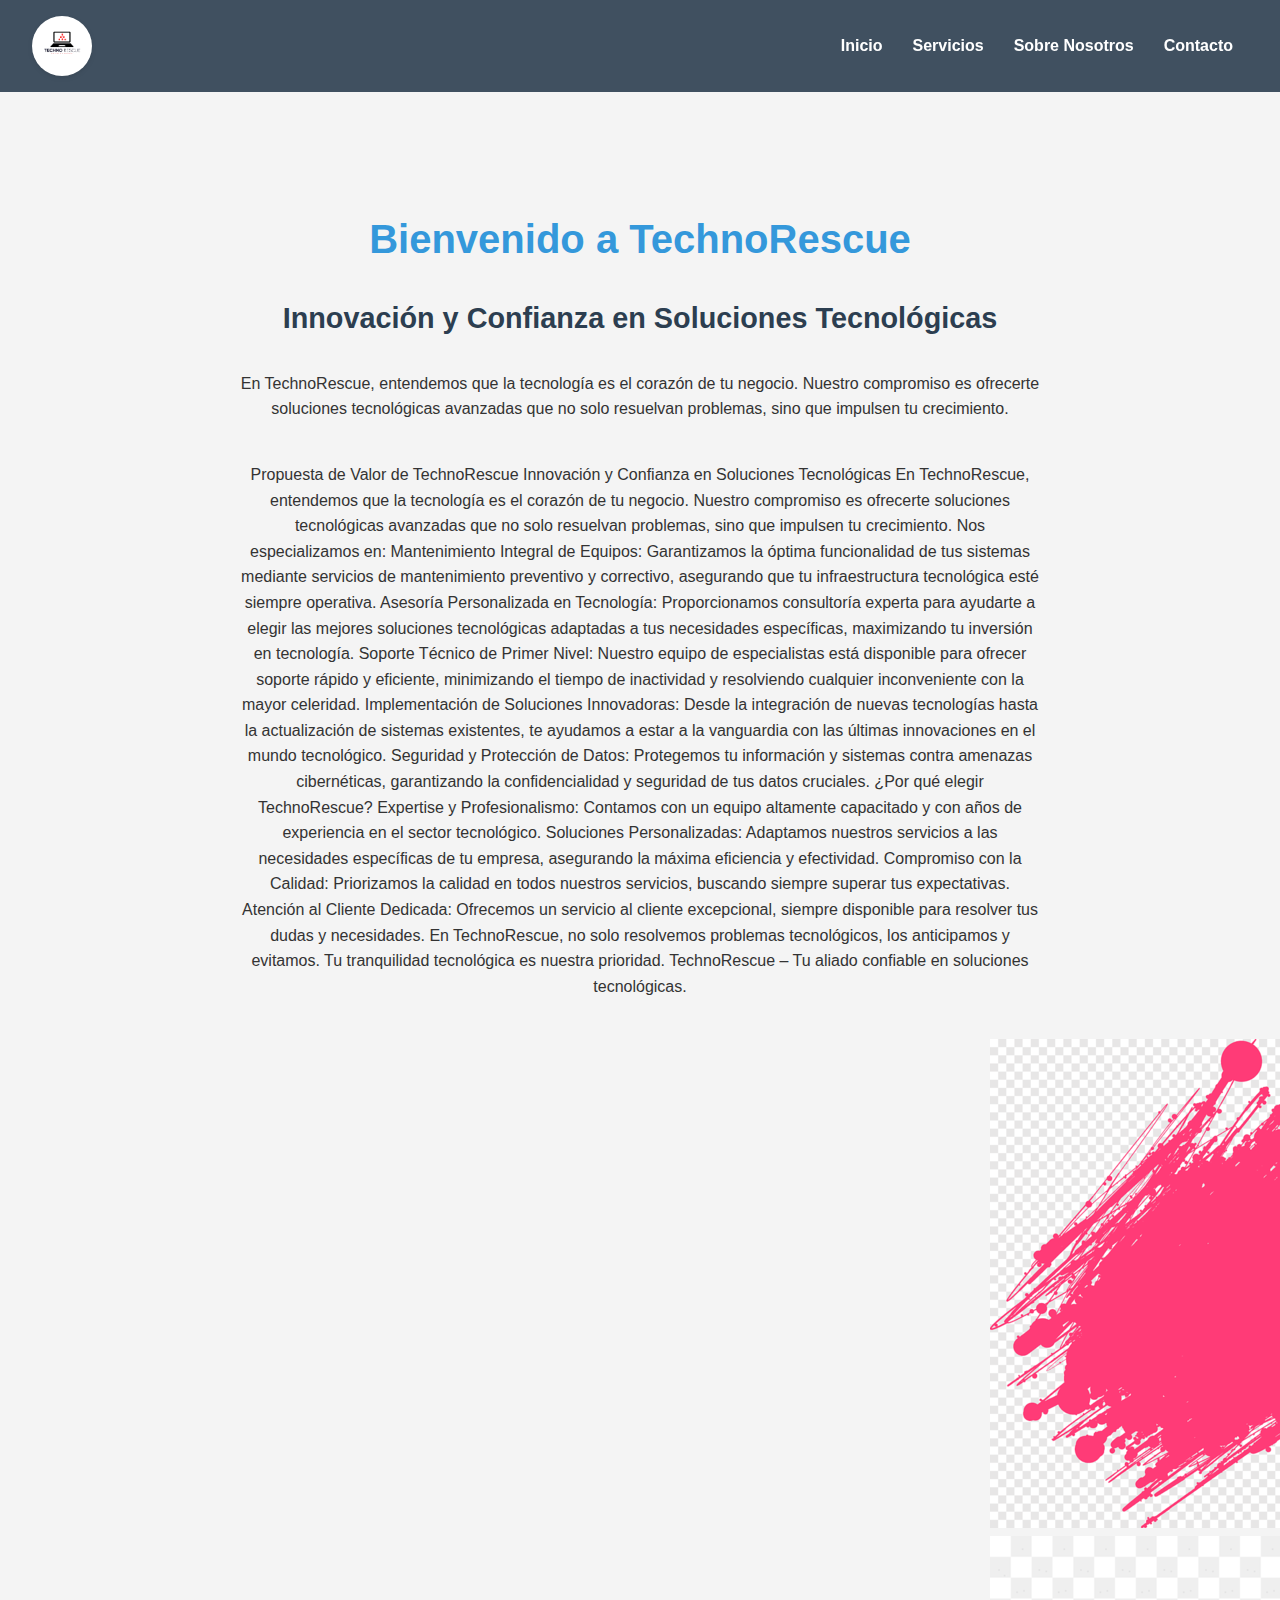
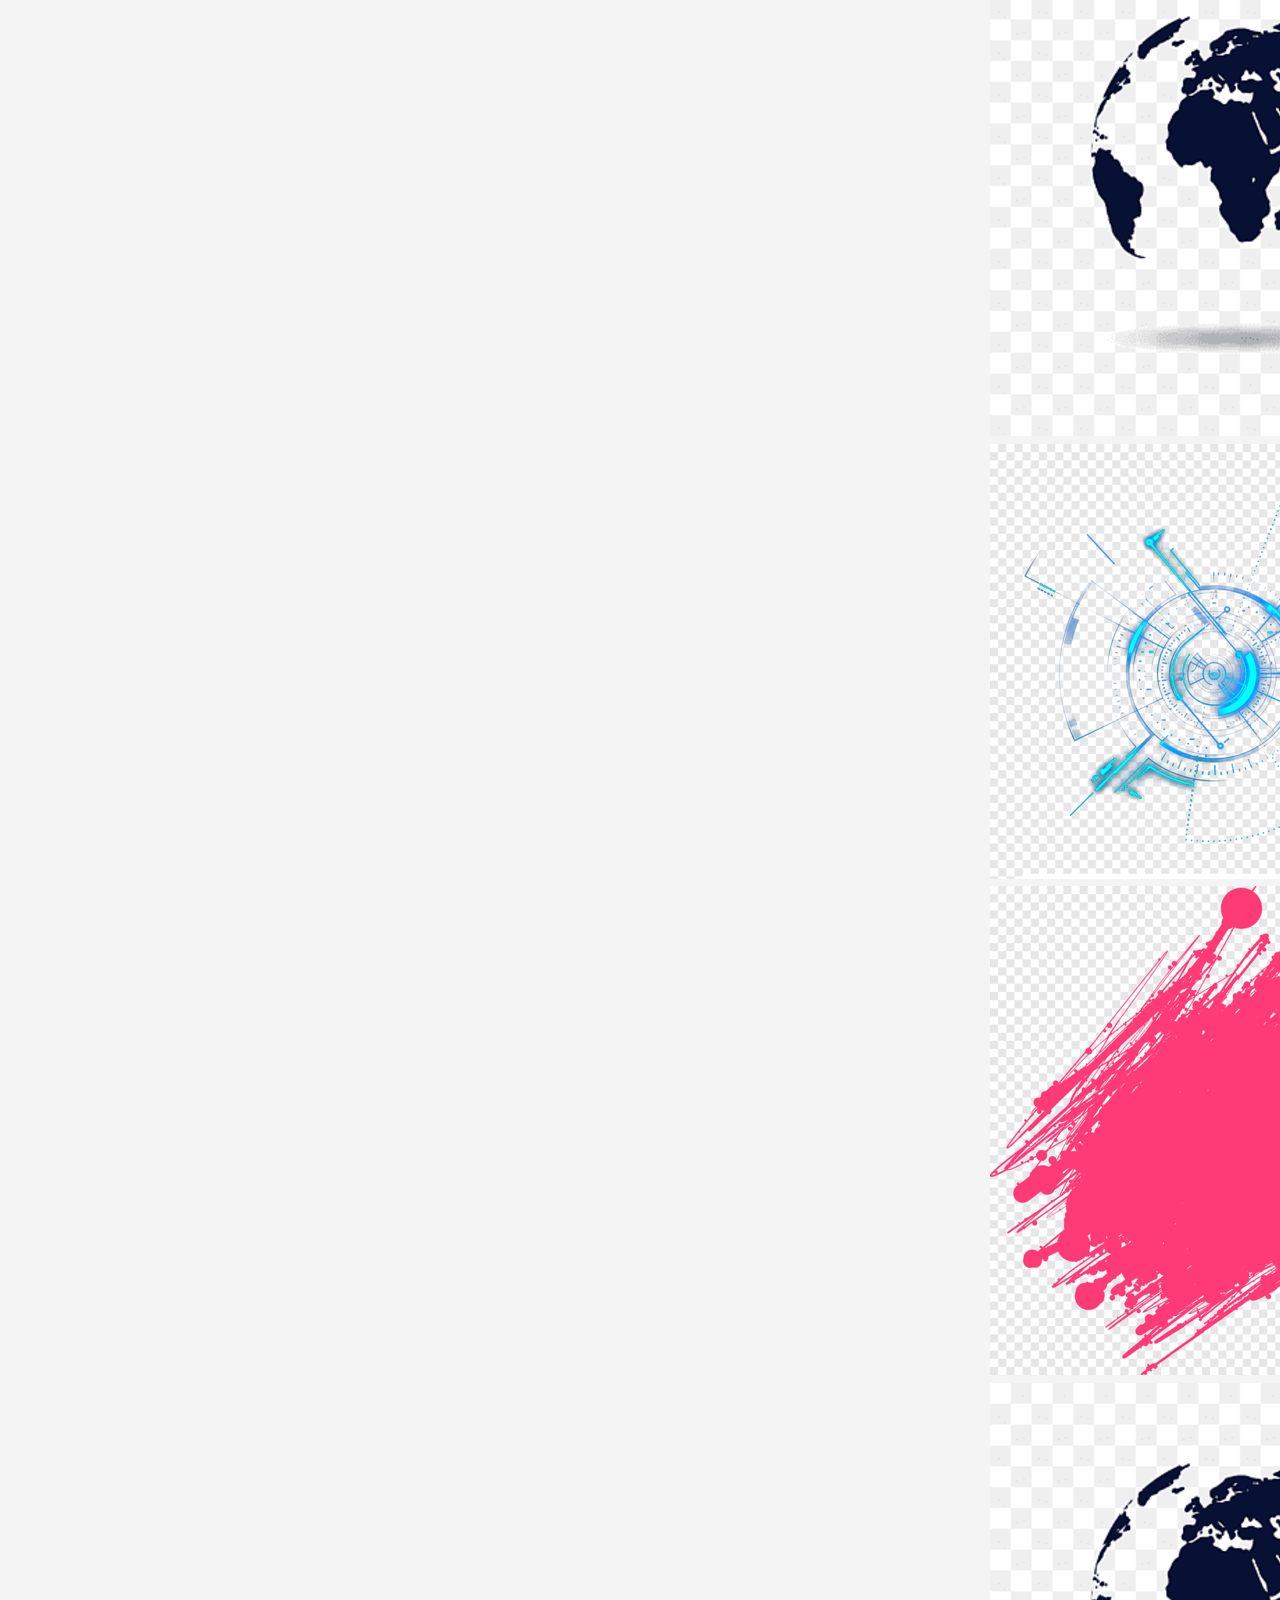
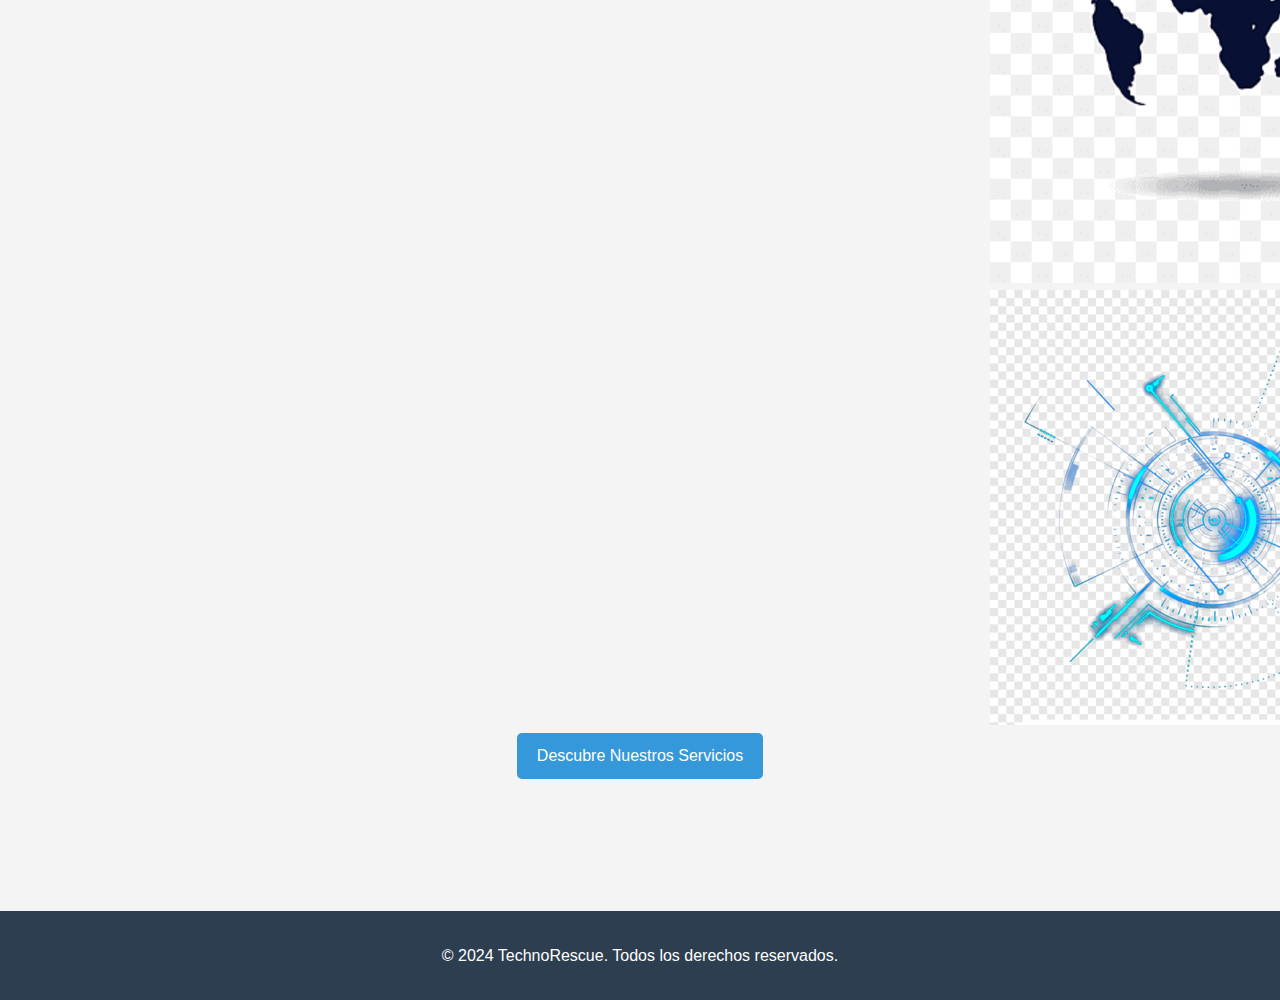
<file: index.html>
<!DOCTYPE html>
<html lang="es">
<head>
    <meta charset="UTF-8">
    <meta name="viewport" content="width=device-width, initial-scale=1.0">
    <title>TechnoRescue - Inicio</title>
    <meta name="description" content="Soluciones tecnológicas innovadoras para tu negocio">
    <link rel="stylesheet" href="styles.css">
</head>
<body>
    <div id="loader-wrapper" class="hidden">
        <div class="loader"></div>
    </div>
    <header>
        <div class="logo-container">
            <img src="techNO-removebg-preview.png" alt="Logo de TechnoRescue" class="logo">
        </div>
        <nav>
            <ul>
                <li><a href="uwu.html">Inicio</a></li>
                <li><a href="servicios.html">Servicios</a></li>
                <li><a href="sobre-nosotros.html">Sobre Nosotros</a></li>
                <li><a href="contacto.html">Contacto</a></li>
            </ul>
        </nav>
    </header>

    <main>
        <section id="inicio">
            <h1>Bienvenido a TechnoRescue</h1>
            <h2>Innovación y Confianza en Soluciones Tecnológicas</h2>
            <p>En TechnoRescue, entendemos que la tecnología es el corazón de tu negocio. Nuestro compromiso es ofrecerte soluciones tecnológicas avanzadas que no solo resuelvan problemas, sino que impulsen tu crecimiento.</p>
            <p>Propuesta de Valor de TechnoRescue

                Innovación y Confianza en Soluciones Tecnológicas
                
                En TechnoRescue, entendemos que la tecnología es el corazón de tu negocio. Nuestro compromiso es ofrecerte soluciones tecnológicas avanzadas que no solo resuelvan problemas, sino que impulsen tu crecimiento. Nos especializamos en:
                
                Mantenimiento Integral de Equipos: Garantizamos la óptima funcionalidad de tus sistemas mediante servicios de mantenimiento preventivo y correctivo, asegurando que tu infraestructura tecnológica esté siempre operativa.
                
                Asesoría Personalizada en Tecnología: Proporcionamos consultoría experta para ayudarte a elegir las mejores soluciones tecnológicas adaptadas a tus necesidades específicas, maximizando tu inversión en tecnología.
                
                Soporte Técnico de Primer Nivel: Nuestro equipo de especialistas está disponible para ofrecer soporte rápido y eficiente, minimizando el tiempo de inactividad y resolviendo cualquier inconveniente con la mayor celeridad.
                
                Implementación de Soluciones Innovadoras: Desde la integración de nuevas tecnologías hasta la actualización de sistemas existentes, te ayudamos a estar a la vanguardia con las últimas innovaciones en el mundo tecnológico.
                
                Seguridad y Protección de Datos: Protegemos tu información y sistemas contra amenazas cibernéticas, garantizando la confidencialidad y seguridad de tus datos cruciales.
                
                ¿Por qué elegir TechnoRescue?
                
                Expertise y Profesionalismo: Contamos con un equipo altamente capacitado y con años de experiencia en el sector tecnológico.
                Soluciones Personalizadas: Adaptamos nuestros servicios a las necesidades específicas de tu empresa, asegurando la máxima eficiencia y efectividad.
                Compromiso con la Calidad: Priorizamos la calidad en todos nuestros servicios, buscando siempre superar tus expectativas.
                Atención al Cliente Dedicada: Ofrecemos un servicio al cliente excepcional, siempre disponible para resolver tus dudas y necesidades.
                En TechnoRescue, no solo resolvemos problemas tecnológicos, los anticipamos y evitamos. Tu tranquilidad tecnológica es nuestra prioridad.
                
                TechnoRescue – Tu aliado confiable en soluciones tecnológicas.</p>
            <div class="slideshow-container">
                <div class="slides-wrapper">
                    <div class="mySlides">
                        <img src="01.png" alt="Imagen 1">
                    </div>
                    <div class="mySlides">
                        <img src="02.png" alt="Imagen 2">
                    </div>
                    <div class="mySlides">
                        <img src="03.png" alt="Imagen 3">
                    </div>
                </div>
            </div>
            <a href="servicios.html" class="btn">Descubre Nuestros Servicios</a>
        </section>
    </main>

    <footer>
        <p>&copy; 2024 TechnoRescue. Todos los derechos reservados.</p>
    </footer>

    <script src="script.js"></script>
</body>
</html>
</file>
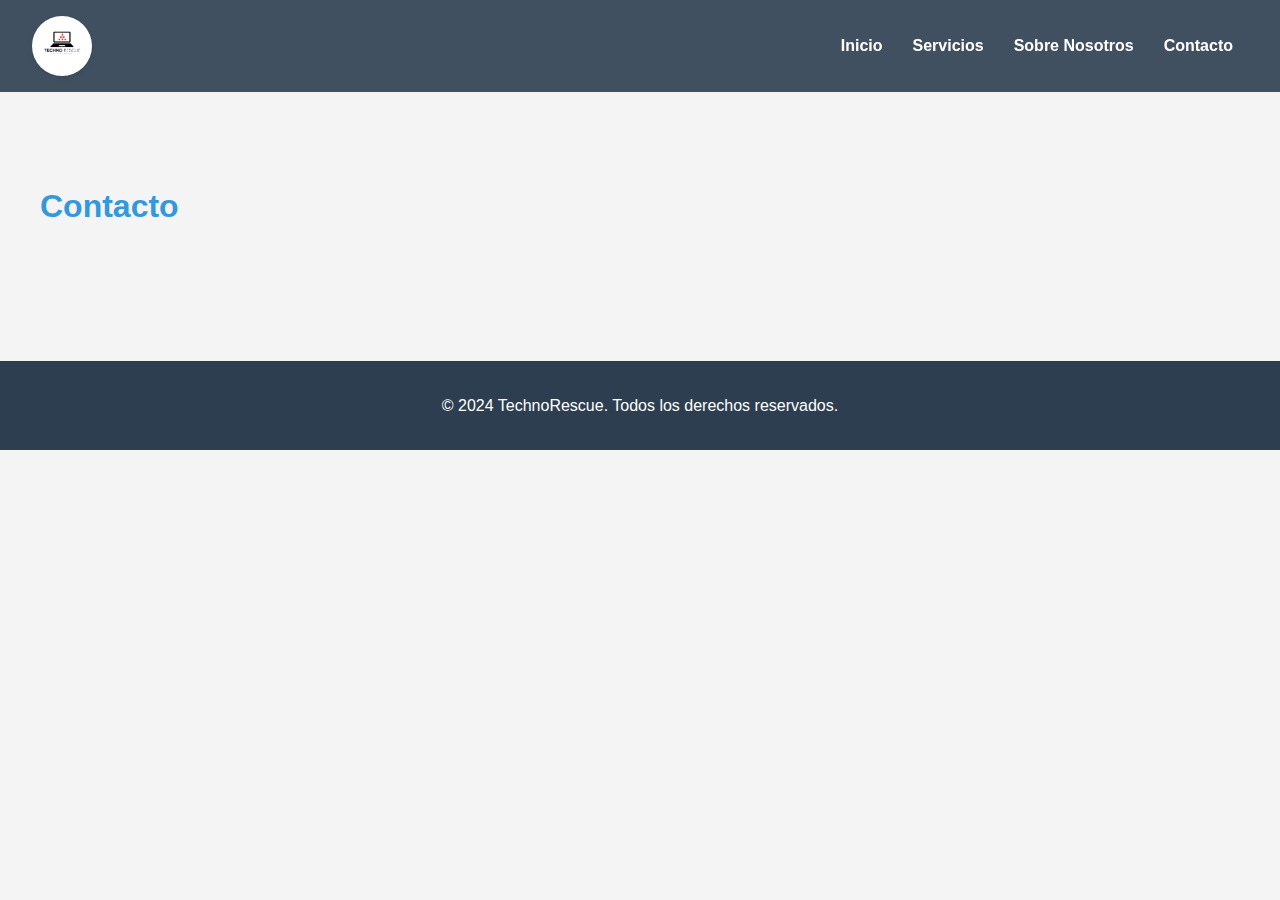
<file: contacto.html>
<!DOCTYPE html>
<html lang="es">
<head>
    <meta charset="UTF-8">
    <meta name="viewport" content="width=device-width, initial-scale=1.0">
    <title>TechnoRescue - Contacto</title>
    <meta name="description" content="Contacta con TechnoRescue">
    <link rel="stylesheet" href="styles.css">
</head>
<body>
    <div id="loader-wrapper" class="hidden">
        <div class="loader"></div>
    </div>
    <header>
        <div class="logo-container">
            <img src="techNO-removebg-preview.png" alt="Logo de TechnoRescue" class="logo">
        </div>
        <nav>
            <ul>
                <li><a href="uwu.html">Inicio</a></li>
                <li><a href="servicios.html">Servicios</a></li>
                <li><a href="sobre-nosotros.html">Sobre Nosotros</a></li>
                <li><a href="contacto.html">Contacto</a></li>
            </ul>
        </nav>
    </header>

    <main>
        <section id="contacto">
            <h1>Contacto</h1>
            <!-- Contenido de la página de contacto -->
        </section>
    </main>

    <footer>
        <p>&copy; 2024 TechnoRescue. Todos los derechos reservados.</p>
    </footer>

    <script src="script.js"></script>
</body>
</html>
</file>
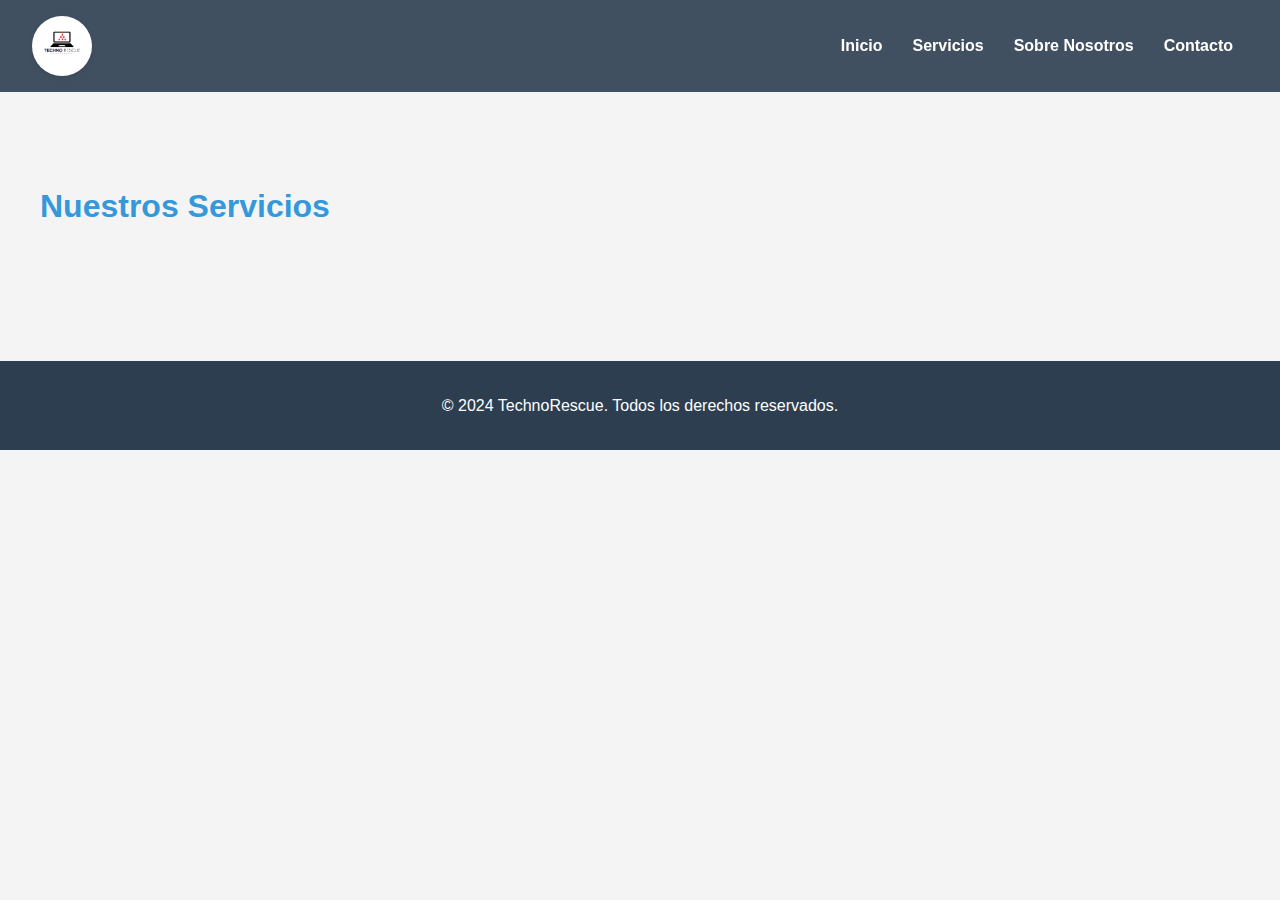
<file: servicios.html>
<!DOCTYPE html>
<html lang="es">
<head>
    <meta charset="UTF-8">
    <meta name="viewport" content="width=device-width, initial-scale=1.0">
    <title>TechnoRescue - Servicios</title>
    <meta name="description" content="Nuestros servicios tecnológicos">
    <link rel="stylesheet" href="styles.css">
</head>
<body>
    <div id="loader-wrapper" class="hidden">
        <div class="loader"></div>
    </div>
    <header>
        <div class="logo-container">
            <img src="techNO-removebg-preview.png" alt="Logo de TechnoRescue" class="logo">
        </div>
        <nav>
            <ul>
                <li><a href="index.html">Inicio</a></li>
                <li><a href="servicios.html">Servicios</a></li>
                <li><a href="sobre-nosotros.html">Sobre Nosotros</a></li>
                <li><a href="contacto.html">Contacto</a></li>
            </ul>
        </nav>
    </header>

    <main>
        <section id="servicios">
            <h1>Nuestros Servicios</h1>
            <!-- Contenido de la página de servicios -->
        </section>
    </main>

    <footer>
        <p>&copy; 2024 TechnoRescue. Todos los derechos reservados.</p>
    </footer>

    <script src="script.js"></script>
</body>
</html>
</file>
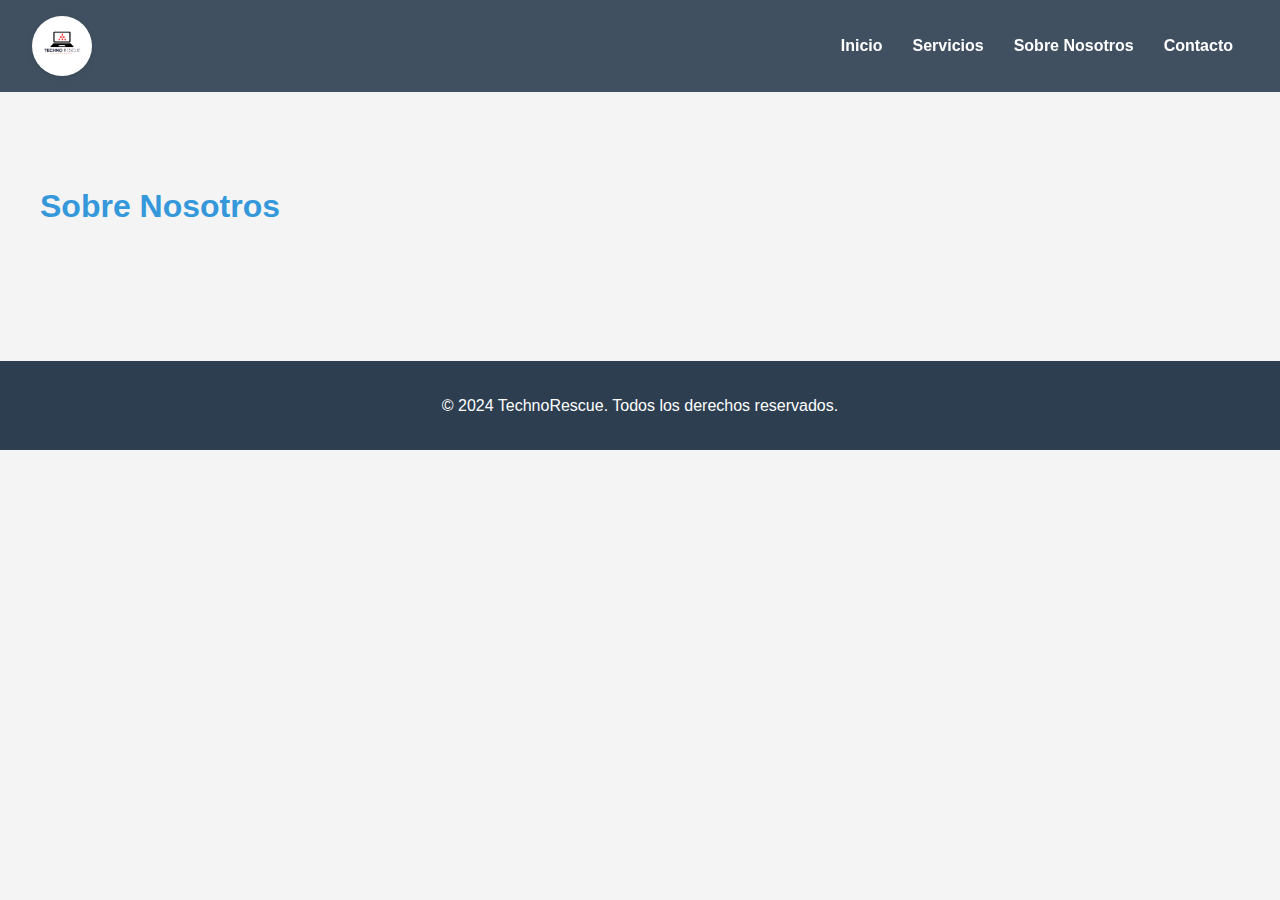
<file: sobre-nosotros.html>
<!DOCTYPE html>
<html lang="es">
<head>
    <meta charset="UTF-8">
    <meta name="viewport" content="width=device-width, initial-scale=1.0">
    <title>TechnoRescue - Sobre Nosotros</title>
    <meta name="description" content="Conoce más sobre TechnoRescue">
    <link rel="stylesheet" href="styles.css">
</head>
<body>
    <div id="loader-wrapper" class="hidden">
        <div class="loader"></div>
    </div>
    <header>
        <div class="logo-container">
            <img src="techNO-removebg-preview.png" alt="Logo de TechnoRescue" class="logo">
        </div>
        <nav>
            <ul>
                <li><a href="uwu.html">Inicio</a></li>
                <li><a href="servicios.html">Servicios</a></li>
                <li><a href="sobre-nosotros.html">Sobre Nosotros</a></li>
                <li><a href="contacto.html">Contacto</a></li>
            </ul>
        </nav>
    </header>

    <main>
        <section id="sobre-nosotros">
            <h1>Sobre Nosotros</h1>
            <!-- Contenido de la página Sobre Nosotros -->
        </section>
    </main>

    <footer>
        <p>&copy; 2024 TechnoRescue. Todos los derechos reservados.</p>
    </footer>

    <script src="script.js"></script>
</body>
</html>
</file>
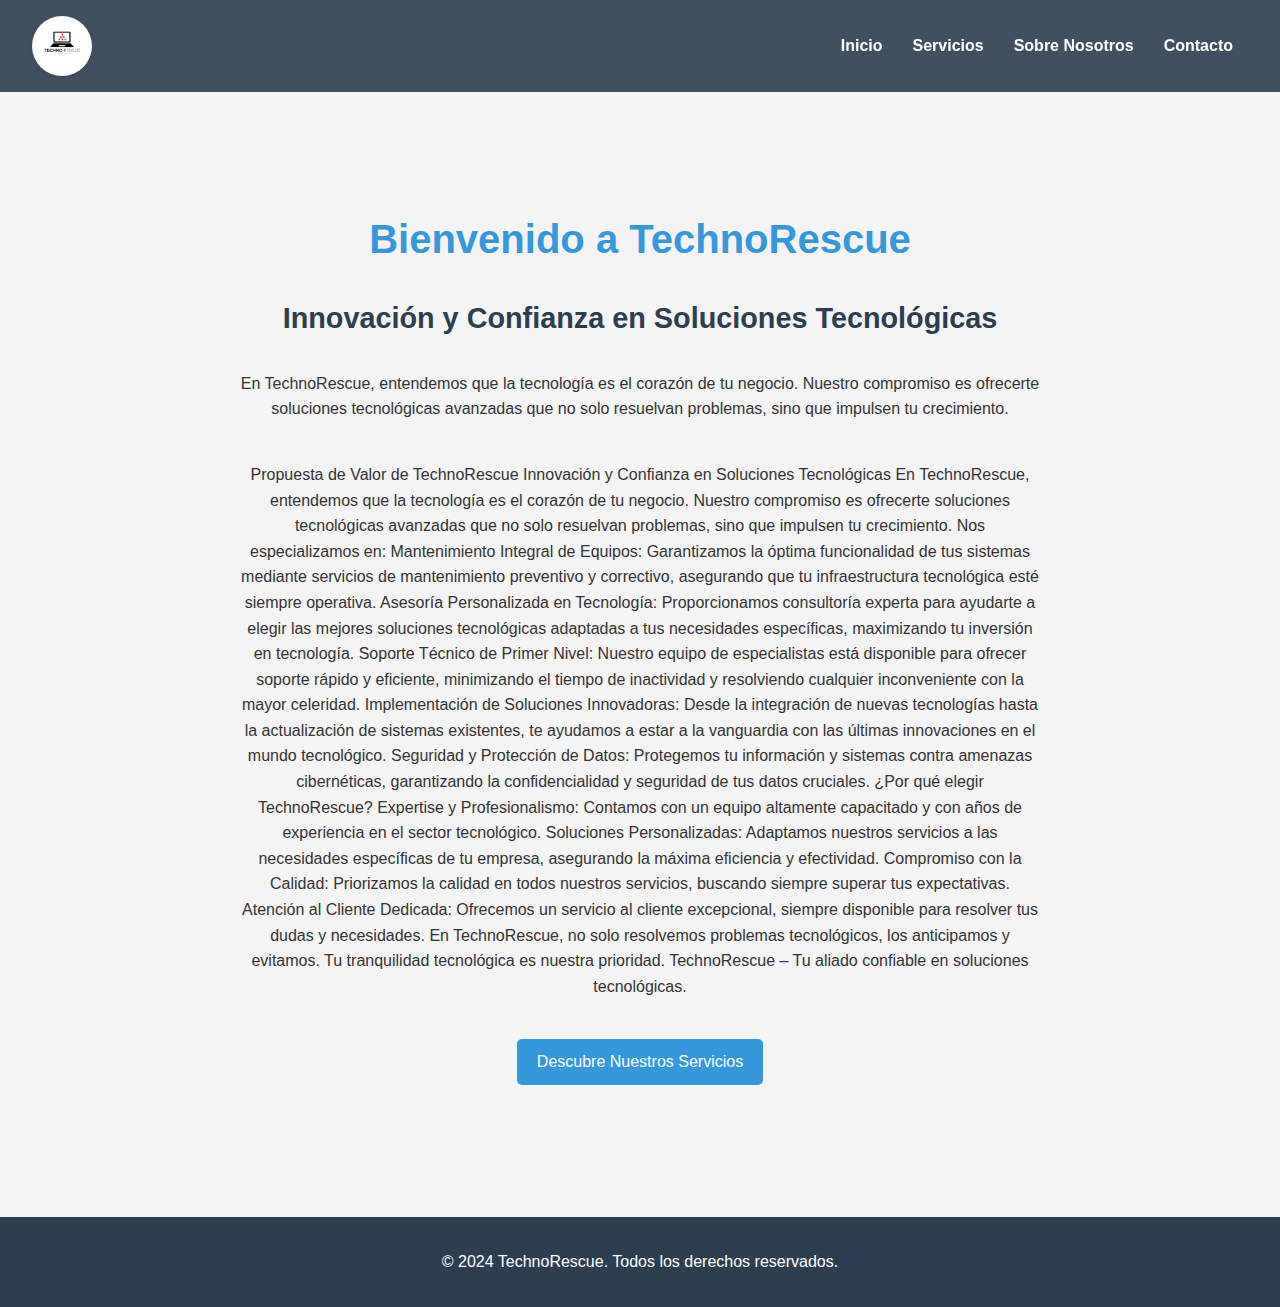
<file: uwu.html>
<!DOCTYPE html>
<html lang="es">
<head>
    <meta charset="UTF-8">
    <meta name="viewport" content="width=device-width, initial-scale=1.0">
    <title>TechnoRescue - Inicio</title>
    <meta name="description" content="Soluciones tecnológicas innovadoras para tu negocio">
    <link rel="stylesheet" href="styles.css">
</head>
<body>
    <div id="loader-wrapper" class="hidden">
        <div class="loader"></div>
    </div>
    <header>
        <div class="logo-container">
            <img src="techNO-removebg-preview.png" alt="Logo de TechnoRescue" class="logo">
        </div>
        <nav>
            <ul>
                <li><a href="uwu.html">Inicio</a></li>
                <li><a href="servicios.html">Servicios</a></li>
                <li><a href="sobre-nosotros.html">Sobre Nosotros</a></li>
                <li><a href="contacto.html">Contacto</a></li>
            </ul>
        </nav>
    </header>

    <main>
        <section id="inicio">
            <h1>Bienvenido a TechnoRescue</h1>
            <h2>Innovación y Confianza en Soluciones Tecnológicas</h2>
            <p>En TechnoRescue, entendemos que la tecnología es el corazón de tu negocio. Nuestro compromiso es ofrecerte soluciones tecnológicas avanzadas que no solo resuelvan problemas, sino que impulsen tu crecimiento.</p>
            <p>Propuesta de Valor de TechnoRescue

                Innovación y Confianza en Soluciones Tecnológicas
                
                En TechnoRescue, entendemos que la tecnología es el corazón de tu negocio. Nuestro compromiso es ofrecerte soluciones tecnológicas avanzadas que no solo resuelvan problemas, sino que impulsen tu crecimiento. Nos especializamos en:
                
                Mantenimiento Integral de Equipos: Garantizamos la óptima funcionalidad de tus sistemas mediante servicios de mantenimiento preventivo y correctivo, asegurando que tu infraestructura tecnológica esté siempre operativa.
                
                Asesoría Personalizada en Tecnología: Proporcionamos consultoría experta para ayudarte a elegir las mejores soluciones tecnológicas adaptadas a tus necesidades específicas, maximizando tu inversión en tecnología.
                
                Soporte Técnico de Primer Nivel: Nuestro equipo de especialistas está disponible para ofrecer soporte rápido y eficiente, minimizando el tiempo de inactividad y resolviendo cualquier inconveniente con la mayor celeridad.
                
                Implementación de Soluciones Innovadoras: Desde la integración de nuevas tecnologías hasta la actualización de sistemas existentes, te ayudamos a estar a la vanguardia con las últimas innovaciones en el mundo tecnológico.
                
                Seguridad y Protección de Datos: Protegemos tu información y sistemas contra amenazas cibernéticas, garantizando la confidencialidad y seguridad de tus datos cruciales.
                
                ¿Por qué elegir TechnoRescue?
                
                Expertise y Profesionalismo: Contamos con un equipo altamente capacitado y con años de experiencia en el sector tecnológico.
                Soluciones Personalizadas: Adaptamos nuestros servicios a las necesidades específicas de tu empresa, asegurando la máxima eficiencia y efectividad.
                Compromiso con la Calidad: Priorizamos la calidad en todos nuestros servicios, buscando siempre superar tus expectativas.
                Atención al Cliente Dedicada: Ofrecemos un servicio al cliente excepcional, siempre disponible para resolver tus dudas y necesidades.
                En TechnoRescue, no solo resolvemos problemas tecnológicos, los anticipamos y evitamos. Tu tranquilidad tecnológica es nuestra prioridad.
                
                TechnoRescue – Tu aliado confiable en soluciones tecnológicas.</p>
            <a href="servicios.html" class="btn">Descubre Nuestros Servicios</a>
        </section>
    </main>

    <footer>
        <p>&copy; 2024 TechnoRescue. Todos los derechos reservados.</p>
    </footer>

    <script src="script.js"></script>
</body>
</html>
</file>
<file: styles.css>
/* Estilos generales */
:root {
    --primary-color: #3498db;
    --secondary-color: #2c3e50;
    --accent-color: #e74c3c;
    --text-color: #333;
    --bg-color: #f4f4f4;
}

body {
    font-family: 'Arial', sans-serif;
    line-height: 1.6;
    color: var(--text-color);
    background-color: var(--bg-color);
    margin: 0;
    padding: 0;
}

/* Header y navegación */
header {
    background-color: var(--secondary-color);
    padding: 1rem 0;
    position: fixed;
    width: 100%;
    top: 0;
    z-index: 1000;
    transition: background-color 0.3s ease;
    display: flex;
    justify-content: space-between;
    align-items: center;
}

header:hover {
    background-color: rgba(44, 62, 80, 0.9);
}

.logo-container {
    margin-left: 2rem;
    background-color: white;
    border-radius: 50%;
    width: 60px;
    height: 60px;
    display: flex;
    justify-content: center;
    align-items: center;
    overflow: hidden;
    box-shadow: 0 2px 5px rgba(0,0,0,0.1);
}

.logo {
    max-width: 80%;
    max-height: 80%;
    width: auto;
    height: auto;
    object-fit: contain;
}

nav {
    margin-right: 2rem;
}

nav ul {
    display: flex;
    justify-content: flex-end;
    list-style-type: none;
    padding: 0;
    margin: 0;
}

nav ul li {
    margin: 0 15px;
}

nav ul li a {
    color: white;
    text-decoration: none;
    font-weight: bold;
    transition: color 0.3s ease;
}

nav ul li a:hover {
    color: var(--accent-color);
}

/* Secciones principales */
main {
    padding-top: 80px;
}

section {
    padding: 80px 2rem 4rem;
    max-width: 1200px;
    margin: 0 auto;
}

h1, h2 {
    color: var(--primary-color);
    margin-bottom: 1rem;
}

/* Animación para títulos */
@keyframes fadeInUp {
    from {
        opacity: 0;
        transform: translateY(20px);
    }
    to {
        opacity: 1;
        transform: translateY(0);
    }
}

h1, h2 {
    animation: fadeInUp 0.6s ease-out;
}

/* Estilos para botones */
.btn {
    display: inline-block;
    padding: 10px 20px;
    background-color: var(--primary-color);
    color: white;
    text-decoration: none;
    border-radius: 5px;
    transition: background-color 0.3s ease, transform 0.2s ease;
}

.btn:hover {
    background-color: var(--accent-color);
    transform: translateY(-2px);
}

/* Footer */
footer {
    background-color: var(--secondary-color);
    color: white;
    text-align: center;
    padding: 1rem 0;
    margin-top: 2rem;
}

/* Responsive design */
@media (max-width: 768px) {
    header {
        flex-direction: column;
        align-items: flex-start;
    }

    .logo-container {
        margin-bottom: 1rem;
    }

    nav {
        width: 100%;
        margin-right: 0;
    }

    nav ul {
        flex-direction: column;
        align-items: flex-start;
    }

    nav ul li {
        margin: 5px 0;
    }
}

/* Animación para elementos al hacer scroll */
.fade-in {
    opacity: 0;
    transform: translateY(20px);
    transition: opacity 0.6s ease-out, transform 0.6s ease-out;
}

.fade-in.visible {
    opacity: 1;
    transform: translateY(0);
}

/* Estilos específicos para la página de inicio */
#inicio {
    text-align: center;
    padding: 100px 20px;
}

#inicio h1 {
    font-size: 2.5em;
    margin-bottom: 20px;
}

#inicio h2 {
    font-size: 1.8em;
    margin-bottom: 30px;
    color: var(--secondary-color);
}

#inicio p {
    max-width: 800px;
    margin: 0 auto 40px;
}

/* Estilos para otras páginas */
#servicios, #sobre-nosotros, #contacto {
    padding: 80px 20px;
}

/* Estilos para el loader */
#loader-wrapper {
    position: fixed;
    top: 0;
    left: 0;
    width: 100%;
    height: 100%;
    background-color: rgba(255, 255, 255, 0.8);
    display: flex;
    justify-content: center;
    align-items: center;
    z-index: 9999;
}

.loader {
    border: 5px solid #f3f3f3;
    border-top: 5px solid #3498db;
    border-radius: 50%;
    width: 50px;
    height: 50px;
    animation: spin 1s linear infinite;
}

@keyframes spin {
    0% { transform: rotate(0deg); }
    100% { transform: rotate(360deg); }
}

.hidden {
    display: none !important;
}
</file>
